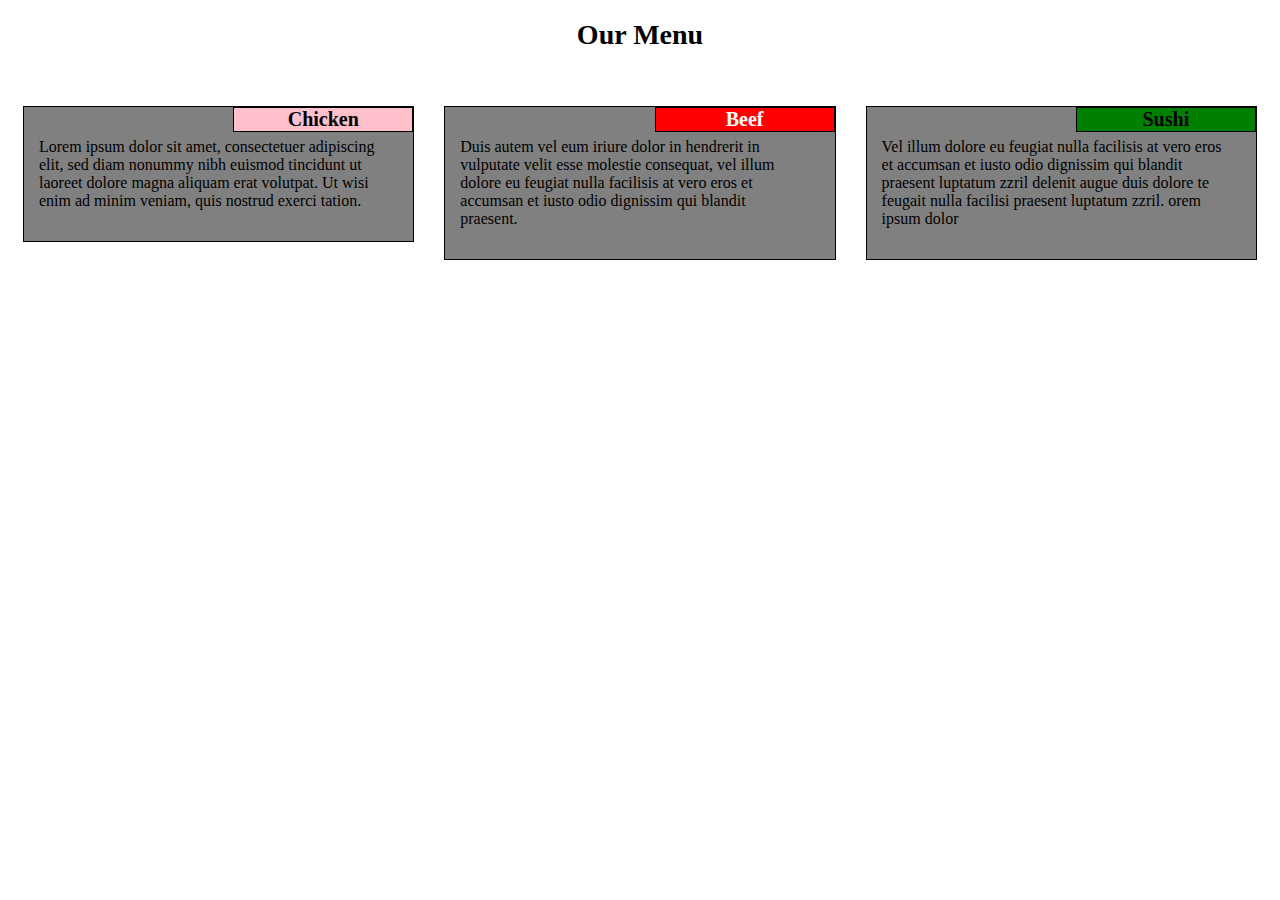
<file: module2-solution/index.html>
<!DOCTYPE html>
<html>
<head>
	<title>Assignment Soltution Module 2</title>
	<link rel="stylesheet" href="css\style.css">
	<meta charset="utf-8">
	<meta name="viewport" content="width=device-width, initial-scale=1">
</head>
<body>
<h1> Our Menu</h1>
<div class="row">

	<div class="col-lg-4 col-md-6 col-sd-12">
	<section> 
	<h3 class="S1">Chicken</h3>
	<p>Lorem ipsum dolor sit amet, consectetuer adipiscing elit, sed diam nonummy nibh euismod tincidunt ut laoreet dolore magna aliquam erat volutpat. Ut wisi enim ad minim veniam, quis nostrud exerci tation. </p></section> 
	</div>

	<div class="col-lg-4 col-md-6 col-sd-12">
	<section>
	<h3 class="S2">Beef</h3>
	<p>Duis autem vel eum iriure dolor in hendrerit in vulputate velit esse molestie consequat, vel illum dolore eu feugiat nulla facilisis at vero eros et accumsan et iusto odio dignissim qui blandit praesent.</p></section> 
	</div>

	<div class="col-lg-4 col-md-12 col-sd-12">
	<section class="sec3"> 
	<h3 class="S3">Sushi</h3>
	<p>Vel illum dolore eu feugiat nulla facilisis at vero eros et accumsan et iusto odio dignissim qui blandit praesent luptatum zzril delenit augue duis dolore te feugait nulla facilisi praesent luptatum zzril. orem ipsum dolor</p>
	</section>
	</div>

</div>


</body>
</html>
</file>
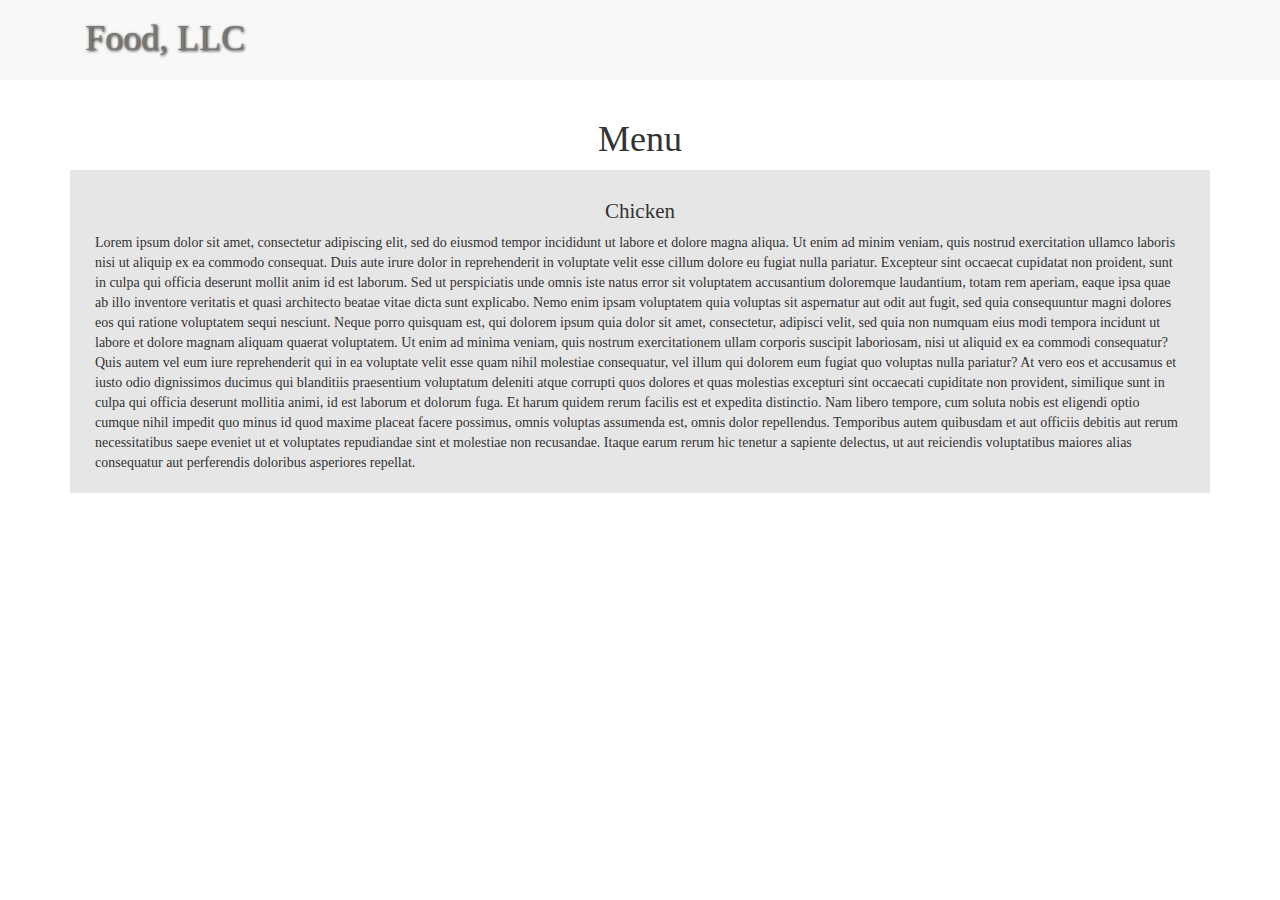
<file: module3-solution/index.html>
<!doctype html>
<html>
<head>
	<meta charset="utf-8">
    <meta http-equiv="X-UA-Compatible" content="IE=edge">
    <meta name="viewport" content="width=device-width, initial-scale=1">
	 <title>module3-Solution</title>
    <link rel="stylesheet" href="css/bootstrap.min.css">
    <link rel="stylesheet" href="css/styles.css">
    
</head>
<body>
	<header>

	<nav id="header-nav" class="navbar navbar-default navbar-static-top">
  		<div class="container">
    		<div class="navbar-header">
				<div class="navbar-brand">
					<h1 class="navbar-text navbar-left">Food, LLC</h1>
    			</div>

        		<button type="button" class="navbar-toggle collapsed" data-toggle="collapse"
                 data-target="#collapsable-nav" aria-expanded="false">
		        	<span class="sr-only">Toggle navigation</span>
		        	<span class="icon-bar"></span>
		        	<span class="icon-bar"></span>
		       		<span class="icon-bar"></span>
      			</button>
      			
    		</div>


		    
    		<div id="collapsable-nav" class="collapse navbar-collapse">
           
      		<ul id="nav-list" class="nav navbar-nav navbar-right visible-xs">
          	
          	   	<li><a href="#">Chicken</a></li>
            	<li><a href="#">Beef</a></li>
            	<li><a href="#">Sushi</a></li>
          	
        	
      		</ul>

    		</div><!-- /.navbar-collapse -->
		</div>
</nav>
        
	</header>

<div id="main-content" class="container">
	<h1 class="text-center"> Menu </h1>

	<div id="text" class="row">
		<div class="col-xs-12">
		<h2 class="Subtitle">Chicken</h2>
	<p> Lorem ipsum dolor sit amet, consectetur adipiscing elit, sed do eiusmod tempor incididunt ut labore et dolore magna aliqua. Ut enim ad minim veniam, quis nostrud exercitation ullamco laboris nisi ut aliquip ex ea commodo consequat. Duis aute irure dolor in reprehenderit in voluptate velit esse cillum dolore eu fugiat nulla pariatur. Excepteur sint occaecat cupidatat non proident, sunt in culpa qui officia deserunt mollit anim id est laborum. Sed ut perspiciatis unde omnis iste natus error sit voluptatem accusantium doloremque laudantium, totam rem aperiam, eaque ipsa quae ab illo inventore veritatis et quasi architecto beatae vitae dicta sunt explicabo. Nemo enim ipsam voluptatem quia voluptas sit aspernatur aut odit aut fugit, sed quia consequuntur magni dolores eos qui ratione voluptatem sequi nesciunt. Neque porro quisquam est, qui dolorem ipsum quia dolor sit amet, consectetur, adipisci velit, sed quia non numquam eius modi tempora incidunt ut labore et dolore magnam aliquam quaerat voluptatem. Ut enim ad minima veniam, quis nostrum exercitationem ullam corporis suscipit laboriosam, nisi ut aliquid ex ea commodi consequatur? Quis autem vel eum iure reprehenderit qui in ea voluptate velit esse quam nihil molestiae consequatur, vel illum qui dolorem eum fugiat quo voluptas nulla pariatur?
	At vero eos et accusamus et iusto odio dignissimos ducimus qui blanditiis praesentium voluptatum deleniti atque corrupti quos dolores et quas molestias excepturi sint occaecati cupiditate non provident, similique sunt in culpa qui officia deserunt mollitia animi, id est laborum et dolorum fuga. Et harum quidem rerum facilis est et expedita distinctio. Nam libero tempore, cum soluta nobis est eligendi optio cumque nihil impedit quo minus id quod maxime placeat facere possimus, omnis voluptas assumenda est, omnis dolor repellendus. Temporibus autem quibusdam et aut officiis debitis aut rerum necessitatibus saepe eveniet ut et voluptates repudiandae sint et molestiae non recusandae. Itaque earum rerum hic tenetur a sapiente delectus, ut aut reiciendis voluptatibus maiores alias consequatur aut perferendis doloribus asperiores repellat. </p>
		</div>
	</div>



</div>


    <!-- jQuery (necessary for Bootstrap's JavaScript plugins) -->
    <!--<script src="https://ajax.googleapis.com/ajax/libs/jquery/1.12.4/jquery.min.js"></script>-->
     <script src="js/jquery-2.1.4.min.js"></script>
  	<script src="js/bootstrap.min.js"></script>
</body>
</html>
</file>
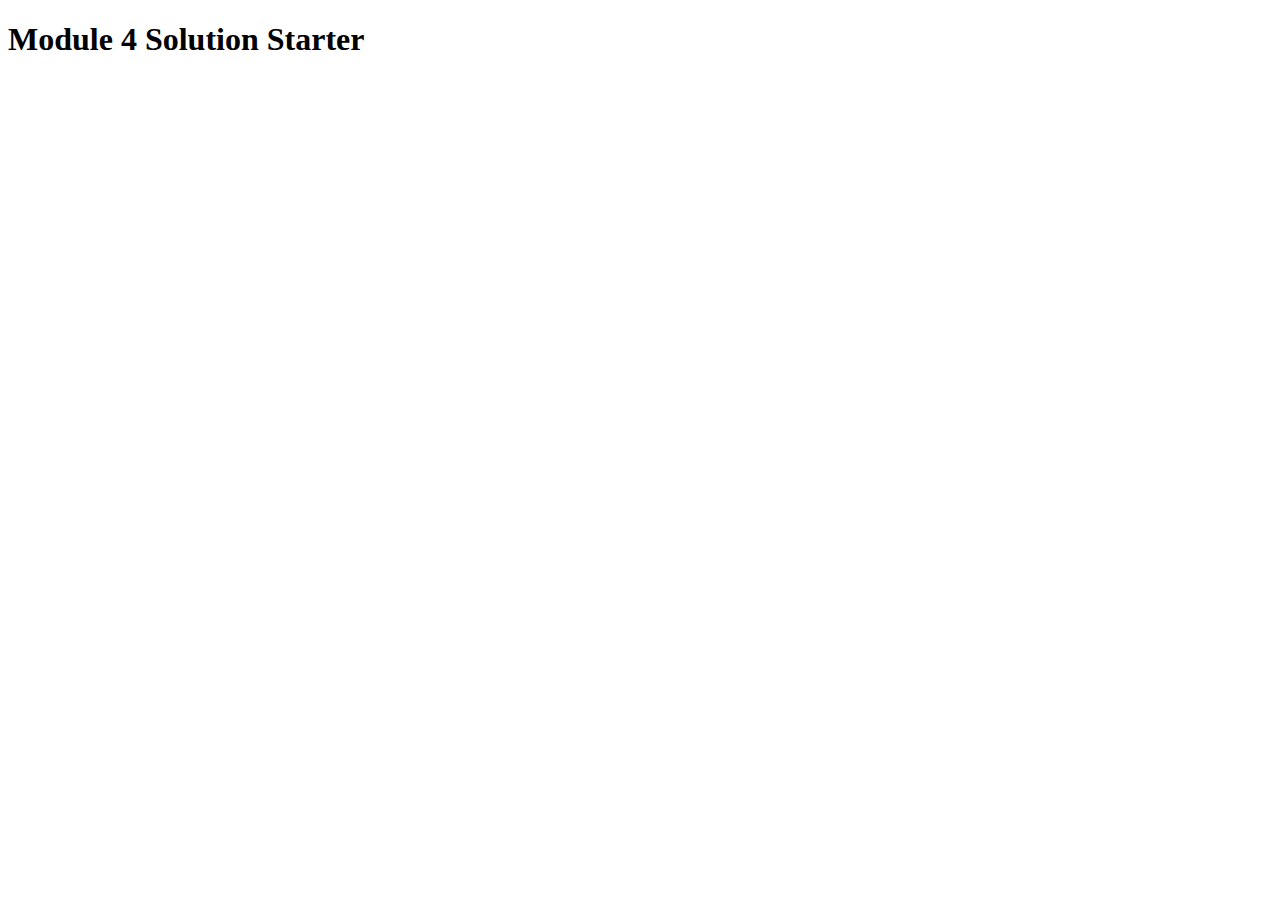
<file: module4-solution/index.html>
<!DOCTYPE html>
<html>
<head>
  <meta charset="utf-8">
  <title>Module 4 Solution Starter</title>
  <script src="SpeakHello.js"></script>
  <script src="SpeakGoodbye.js"></script>
  <script src="script.js"></script>
</head>
<body>
  <h1>Module 4 Solution Starter</h1>
</body>
</html>
</file>
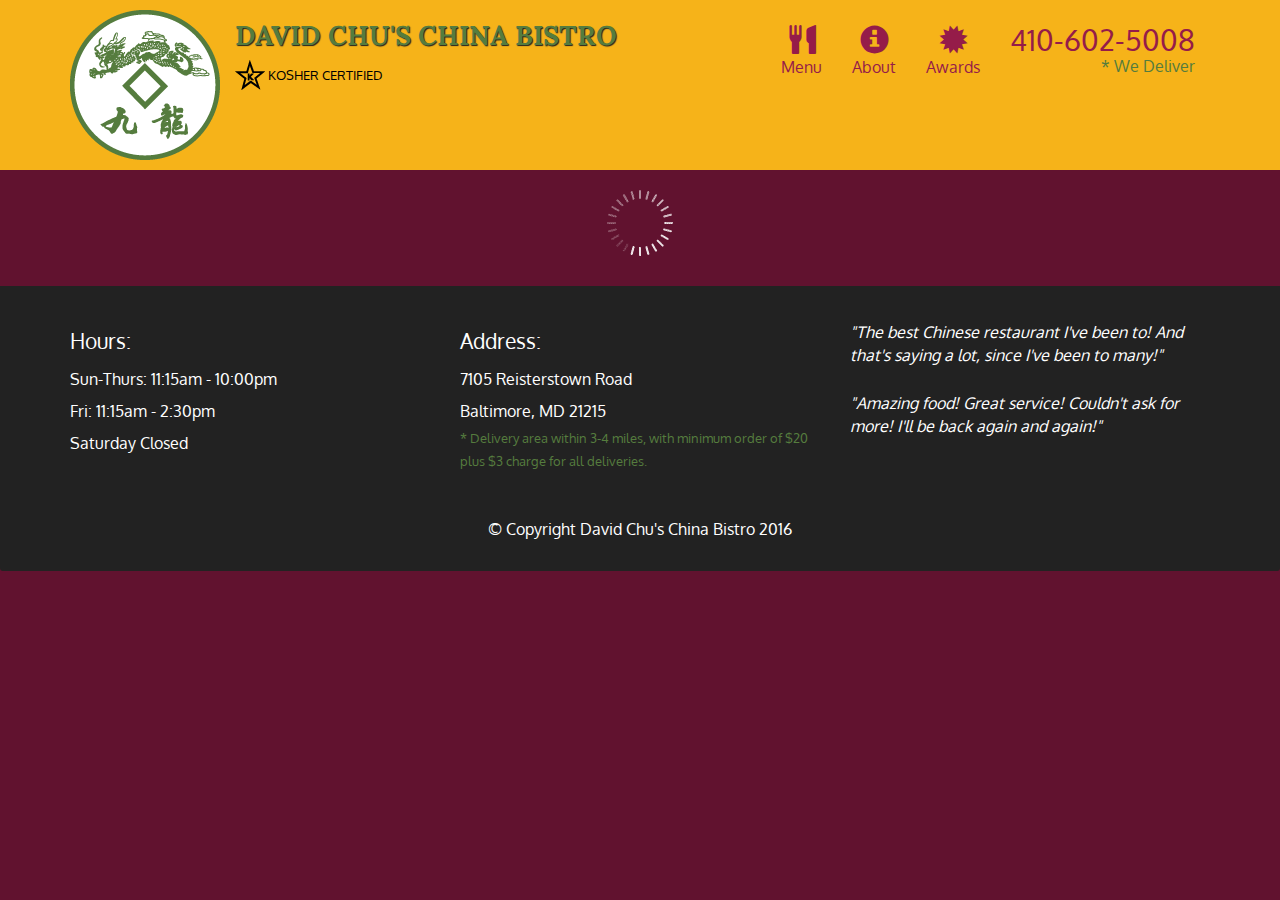
<file: module5-solution/index.html>
<!doctype html>
<html lang="en">
  <head>
    <meta charset="utf-8">
    <meta http-equiv="X-UA-Compatible" content="IE=edge">
    <meta name="viewport" content="width=device-width, initial-scale=1">
    <title>David Chu's China Bistro</title>
    <link rel="stylesheet" href="css/bootstrap.min.css">
    <link rel="stylesheet" href="css/styles.css">
    <link href='https://fonts.googleapis.com/css?family=Oxygen:400,300,700' rel='stylesheet' type='text/css'>
    <link href='https://fonts.googleapis.com/css?family=Lora' rel='stylesheet' type='text/css'>
  </head>
<body>
  <header>
    <nav id="header-nav" class="navbar navbar-default">
      <div class="container">
        <div class="navbar-header">
          <a href="index.html" class="pull-left visible-md visible-lg">
            <div id="logo-img" alt="Logo image"></div>
          </a>

          <div class="navbar-brand">
            <a href="index.html"><h1>David Chu's China Bistro</h1></a>
            <p>
              <img src="images/star-k-logo.png" alt="Kosher certification">
              <span>Kosher Certified</span>
            </p>
          </div>

          <button id="navbarToggle" type="button" class="navbar-toggle collapsed" data-toggle="collapse" data-target="#collapsable-nav" aria-expanded="false">
            <span class="sr-only">Toggle navigation</span>
            <span class="icon-bar"></span>
            <span class="icon-bar"></span>
            <span class="icon-bar"></span>
          </button>
        </div>
        
        <div id="collapsable-nav" class="collapse navbar-collapse">
           <ul id="nav-list" class="nav navbar-nav navbar-right">
            <li id="navHomeButton" class="visible-xs active">
              <a href="index.html">
                <span class="glyphicon glyphicon-home"></span> Home</a>
            </li>
            <li id="navMenuButton">
              <a href="#" onclick="$dc.loadMenuCategories();">
                <span class="glyphicon glyphicon-cutlery"></span><br class="hidden-xs"> Menu</a>
            </li>
            <li>
              <a href="#">
                <span class="glyphicon glyphicon-info-sign"></span><br class="hidden-xs"> About</a>
            </li>
            <li>
              <a href="#">
                <span class="glyphicon glyphicon-certificate"></span><br class="hidden-xs"> Awards</a>
            </li>
            <li id="phone" class="hidden-xs">
              <a href="tel:410-602-5008">
                <span>410-602-5008</span></a><div>* We Deliver</div>
            </li>
          </ul><!-- #nav-list -->
        </div><!-- .collapse .navbar-collapse -->
      </div><!-- .container -->
    </nav><!-- #header-nav -->
  </header>

  <div id="call-btn" class="visible-xs">
    <a class="btn" href="tel:410-602-5008">
    <span class="glyphicon glyphicon-earphone"></span>
    410-602-5008
    </a>
  </div>
  <div id="xs-deliver" class="text-center visible-xs">* We Deliver</div>

  <div id="main-content" class="container"></div>

  <footer class="panel-footer">
    <div class="container">
      <div class="row">
        <section id="hours" class="col-sm-4">
          <span>Hours:</span><br>
          Sun-Thurs: 11:15am - 10:00pm<br>
          Fri: 11:15am - 2:30pm<br>
          Saturday Closed
          <hr class="visible-xs">
        </section>
        <section id="address" class="col-sm-4">
          <span>Address:</span><br>
          7105 Reisterstown Road<br>
          Baltimore, MD 21215
          <p>* Delivery area within 3-4 miles, with minimum order of $20 plus $3 charge for all deliveries.</p>
          <hr class="visible-xs">
        </section>
        <section id="testimonials" class="col-sm-4">
          <p>"The best Chinese restaurant I've been to! And that's saying a lot, since I've been to many!"</p>
          <p>"Amazing food! Great service! Couldn't ask for more! I'll be back again and again!"</p>
        </section>
      </div>
      <div class="text-center">&copy; Copyright David Chu's China Bistro 2016</div>
    </div>
  </footer>

  <!-- jQuery (Bootstrap JS plugins depend on it) -->
  <script src="js/jquery-2.1.4.min.js"></script>
  <script src="js/bootstrap.min.js"></script>
  <script src="js/ajax-utils.js"></script>
  <script src="js/script.js"></script>
</body>
</html>
</file>
<file: module3-solution/css/styles.css>
body {
 	font-family: Comic Sans MS;
 }


#header-nav {
	border-radius: 0;
	border: 0;
	height: 80px;

}

.navbar-brand {
  padding-top: 25px;
}
 
.navbar-brand h1 {
  color: #ffffff;
  font-size: 2.0em;
  text-shadow:  1px 1px 3px #222;
  margin-top: 0;
  margin-bottom: 0;
  line-height: .75;
  }
  

.navbar-header button.navbar-toggle, .navbar-header .icon-bar {
  border: 1px solid black;
}
.navbar-header button.navbar-toggle {
  clear: both;
  margin-top: -30px;
}


#collapsable-nav {
	width:100%;
  	padding: 0;
  	margin: 0;
}

#nav-list {
  background-color: #E6E6E6;
  text-align: center;
  padding: 0;
  margin:0;
}



 #text {
	background-color: #E6E6E6;
	margin: auto;
	padding: 10px;

}

.Subtitle {
	text-align: center;
	font-size: 1.5em;

}
</file>
<file: module5-solution/css/styles.css>
body {
  font-size: 16px;
  color: #fff;
  background-color: #61122f;
  font-family: 'Oxygen', sans-serif;
}

/** HEADER **/
#header-nav {
  background-color: #f6b319;
  border-radius: 0;
  border: 0;
}

#logo-img {
  background: url('../images/restaurant-logo_large.png') no-repeat;
  width: 150px;
  height: 150px;
  margin: 10px 15px 10px 0;
}

.navbar-brand {
  padding-top: 25px;
}
.navbar-brand h1 { /* Restaurant name */
  font-family: 'Lora', serif;
  color: #557c3e;
  font-size: 1.5em;
  text-transform: uppercase;
  font-weight: bold;
  text-shadow: 1px 1px 1px #222;
  margin-top: 0;
  margin-bottom: 0;
  line-height: .75;
}
.navbar-brand a:hover, .navbar-brand a:focus {
  text-decoration: none;
}
.navbar-brand p { /* Kosher cert */
  color: #000;
  text-transform: uppercase;
  font-size: .7em;
  margin-top: 15px;
}
.navbar-brand p span { /* Star-K */
  vertical-align: middle;
}

#nav-list {
  margin-top: 10px;
}
#nav-list a {
  color: #951C49;
  text-align: center;
}
#nav-list a:hover {
  background: #E7E7E7;
}
#nav-list a span {
  font-size: 1.8em;
}

#phone {
  margin-top: 5px;
}
#phone a { /* Phone number */
  text-align: right;
  padding-bottom: 0;
}
#phone div { /* We Deliver */
  color: #557c3e;
  text-align: right;
  padding-right: 15px;
}

.navbar-header button.navbar-toggle, .navbar-header .icon-bar {
  border: 1px solid #61122f;
}
.navbar-header button.navbar-toggle {
  clear: both;
  margin-top: -30px;
}
/* END HEADER */

/* FOOTER */
.panel-footer {
  margin-top: 30px;
  padding-top: 35px;
  padding-bottom: 30px;
  background-color: #222;
  border-top: 0;
}
.panel-footer div.row {
  margin-bottom: 35px;
}
#hours, #address {
  line-height: 2;
}
#hours > span, #address > span {
  font-size: 1.3em;
}
#address p {
  color: #557c3e;
  font-size: .8em;
  line-height: 1.8;
}
#testimonials {
  font-style: italic;
}
#testimonials p:nth-child(2) {
  margin-top: 25px;
}
/* END FOOTER */



/* HOME PAGE */
.container .jumbotron {
  box-shadow: 0 0 50px #3F0C1F;
  border: 2px solid #3F0C1F;
}

#menu-tile, #specials-tile, #map-tile {
  height: 250px;
  width: 100%;
  margin-bottom: 15px;
  position: relative;
  border: 2px solid #3F0C1F;
  overflow: hidden;
}
#menu-tile:hover, #specials-tile:hover, #map-tile:hover {
  box-shadow: 0 1px 5px 1px #cccccc;
}
#menu-tile {
  background: url('../images/menu-tile.jpg') no-repeat;
  background-position: center;
}
#specials-tile {
  background: url('../images/specials-tile.jpg') no-repeat;
  background-position: center;
}
#menu-tile span, #specials-tile span, #map-tile span {
  position: absolute;
  bottom: 0;
  right: 0;
  width: 100%;
  text-align: center;
  font-size: 1.6em;
  text-transform: uppercase;
  background-color: #000;
  color: #fff;
  opacity: .8;
}
/* END HOME PAGE */

/* MENU CATEGORIES PAGE */
.category-tile { 
  position: relative;
  border: 2px solid #3F0C1F;
  overflow: hidden;
  width: 200px;
  height: 200px;
  margin: 0 auto 15px;
}
.category-tile span {
  position: absolute;
  bottom: 0;
  right: 0;
  width: 100%;
  text-align: center;
  font-size: 1.2em;
  text-transform: uppercase;
  background-color: #000;
  color: #fff;
  opacity: .8;
}
.category-tile:hover {
  box-shadow: 0 1px 5px 1px #cccccc;
}

#menu-categories-title + div {
  margin-bottom: 50px;
}
/* END MENU CATEGORIES PAGE */

/* SINGLE CATEGORY PAGE */
.menu-item-tile {
  margin-bottom: 25px;
}
.menu-item-tile hr {
  width: 80%;
}
.menu-item-tile .menu-item-price {
  font-size: 1.1em;
  text-align: right;
  margin-top: -15px;
  margin-right: -15px;
}
.menu-item-tile .menu-item-price span {
  font-size: .6em;
}
.menu-item-photo {
  position: relative;
  border: 2px solid #3F0C1F; 
  overflow: hidden;
  padding: 0;
  margin-right: -15px;
  margin-left: auto;
  margin-bottom: 20px;
  max-width: 250px;
}
.menu-item-photo div {
  position: absolute;
  bottom: 0;
  right: 0;
  width: 80px;
  background-color: #557c3e;
  text-align: center;
}
.menu-item-description {
  padding-right: 30px;
}
h3.menu-item-title {
  margin: 0 0 10px;
}
.menu-item-details {
  font-size: .9em;
  font-style: italic;
}
/* END SINGLE CATEGORY PAGE */


/********** Large devices only **********/
@media (min-width: 1200px) {
  .container .jumbotron {
    background: url('../images/jumbotron_1200.jpg') no-repeat;
    height: 675px;
  }
}

/********** Medium devices only **********/
@media (min-width: 992px) and (max-width: 1199px) {
  /* Header */
  #logo-img {
    background: url('../images/restaurant-logo_medium.png') no-repeat;
    width: 100px;
    height: 100px;
    margin: 5px 5px 5px 0;
  }
  /* End Header */

  /* Home Page */
  .container .jumbotron {
    background: url('../images/jumbotron_992.jpg') no-repeat;
    height: 558px;
  }
  /* End Home Page */
}

/********** Small devices only **********/
@media (min-width: 768px) and (max-width: 991px) {
  /* Home Page */
  .container .jumbotron {
    background: url('../images/jumbotron_768.jpg') no-repeat;
    height: 432px;
  }
  /* End Home Page */
}

/********** Extra small devices only **********/
@media (max-width: 767px) {
  /* Header */
  .navbar-brand {
    padding-top: 10px;
    height: 80px;
  }
  .navbar-brand h1 { /* Restaurant name */
    padding-top: 10px;
    font-size: 5vw; /* 1vw = 1% of viewport width */
  }
  .navbar-brand p { /* Kosher cert */
    font-size: .6em;
    margin-top: 12px;
  }
  .navbar-brand p img { /* Star-K */
    height: 20px;
  }

  #collapsable-nav a { /* Collapsed nav menu text */
    font-size: 1.2em;
  }
  #collapsable-nav a span { /* Collapsed nav menu glyph */
    font-size: 1em;
    margin-right: 5px;
  }

  #call-btn > a {
    font-size: 1.5em;
    display: block;
    margin: 0 20px;
    padding: 10px;
    border: 2px solid #fff;
    background-color: #f6b319;
    color: #951c49;
  }
  #xs-deliver {
    margin-top: 5px;
    font-size: .7em;
    letter-spacing: .1em;
    text-transform: uppercase;
  }
  /* End Header */

  /* Footer */
  .panel-footer section {
    margin-bottom: 30px;
    text-align: center;
  }
  .panel-footer section:nth-child(3) {
    margin-bottom: 0; /* margin already exists on the whole row */
  }
  .panel-footer section hr {
    width: 50%;
  }
  /* End Footer */

  /* Home Page */
  .container .jumbotron {
    margin-top: 30px;
    padding: 0;
  }
  #menu-tile, #specials-tile {
    width: 360px;
    margin: 0 auto 15px;
  }

  .menu-item-photo {
    margin-right: auto;
  }
  .menu-item-tile .menu-item-price {
    text-align: center;
  }
  .menu-item-description {
    text-align: center;;
  }
}


/********** Super extra small devices Only :-) (e.g., iPhone 4) **********/
@media (max-width: 479px) {
  /* Header */
  .navbar-brand h1 { /* Restaurant name */
    padding-top: 5px;
    font-size: 6vw;
  }
  /* End Header */
  
  /* Home page */
  #menu-tile, #specials-tile {
    width: 280px;
    margin: 0 auto 15px;
  }

  .col-xxs-12 {
    position: relative;
    min-height: 1px;
    padding-right: 15px;
    padding-left: 15px;
    float: left;
    width: 100%;
  }
}
</file>
